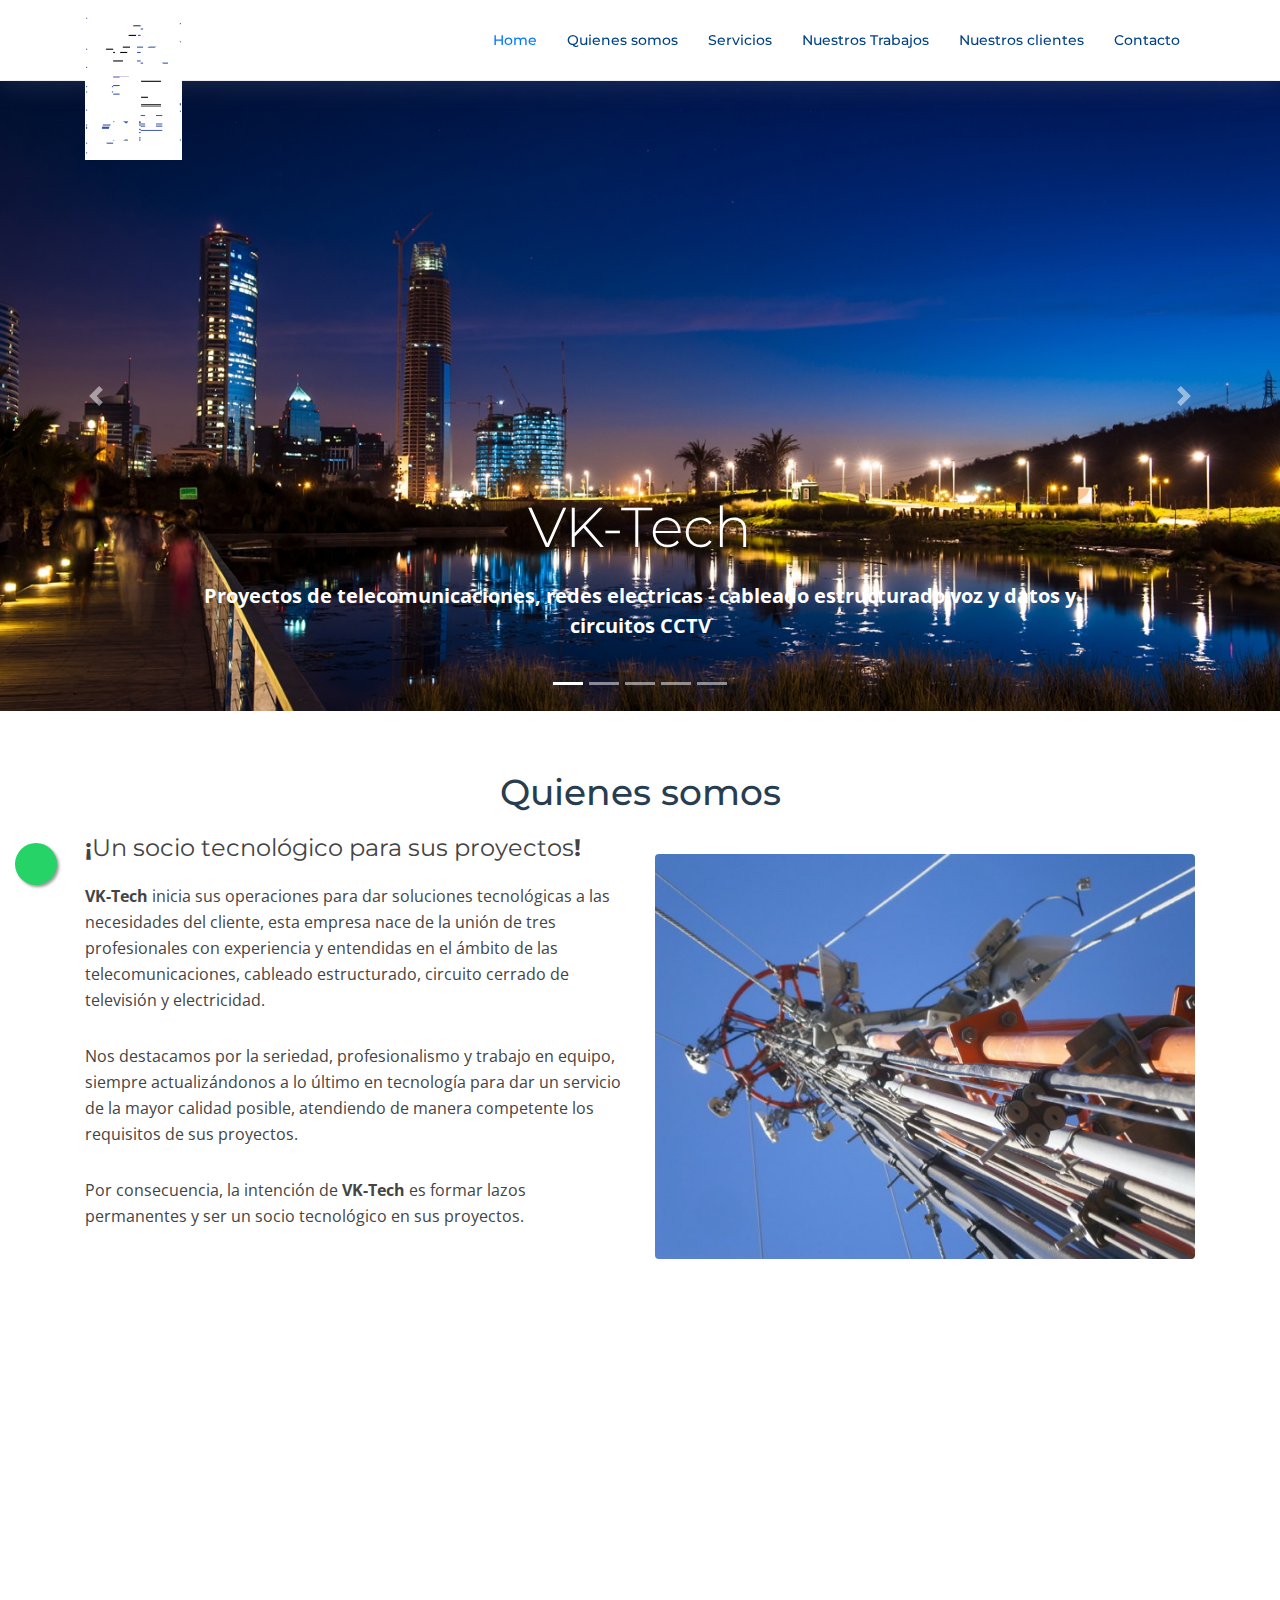
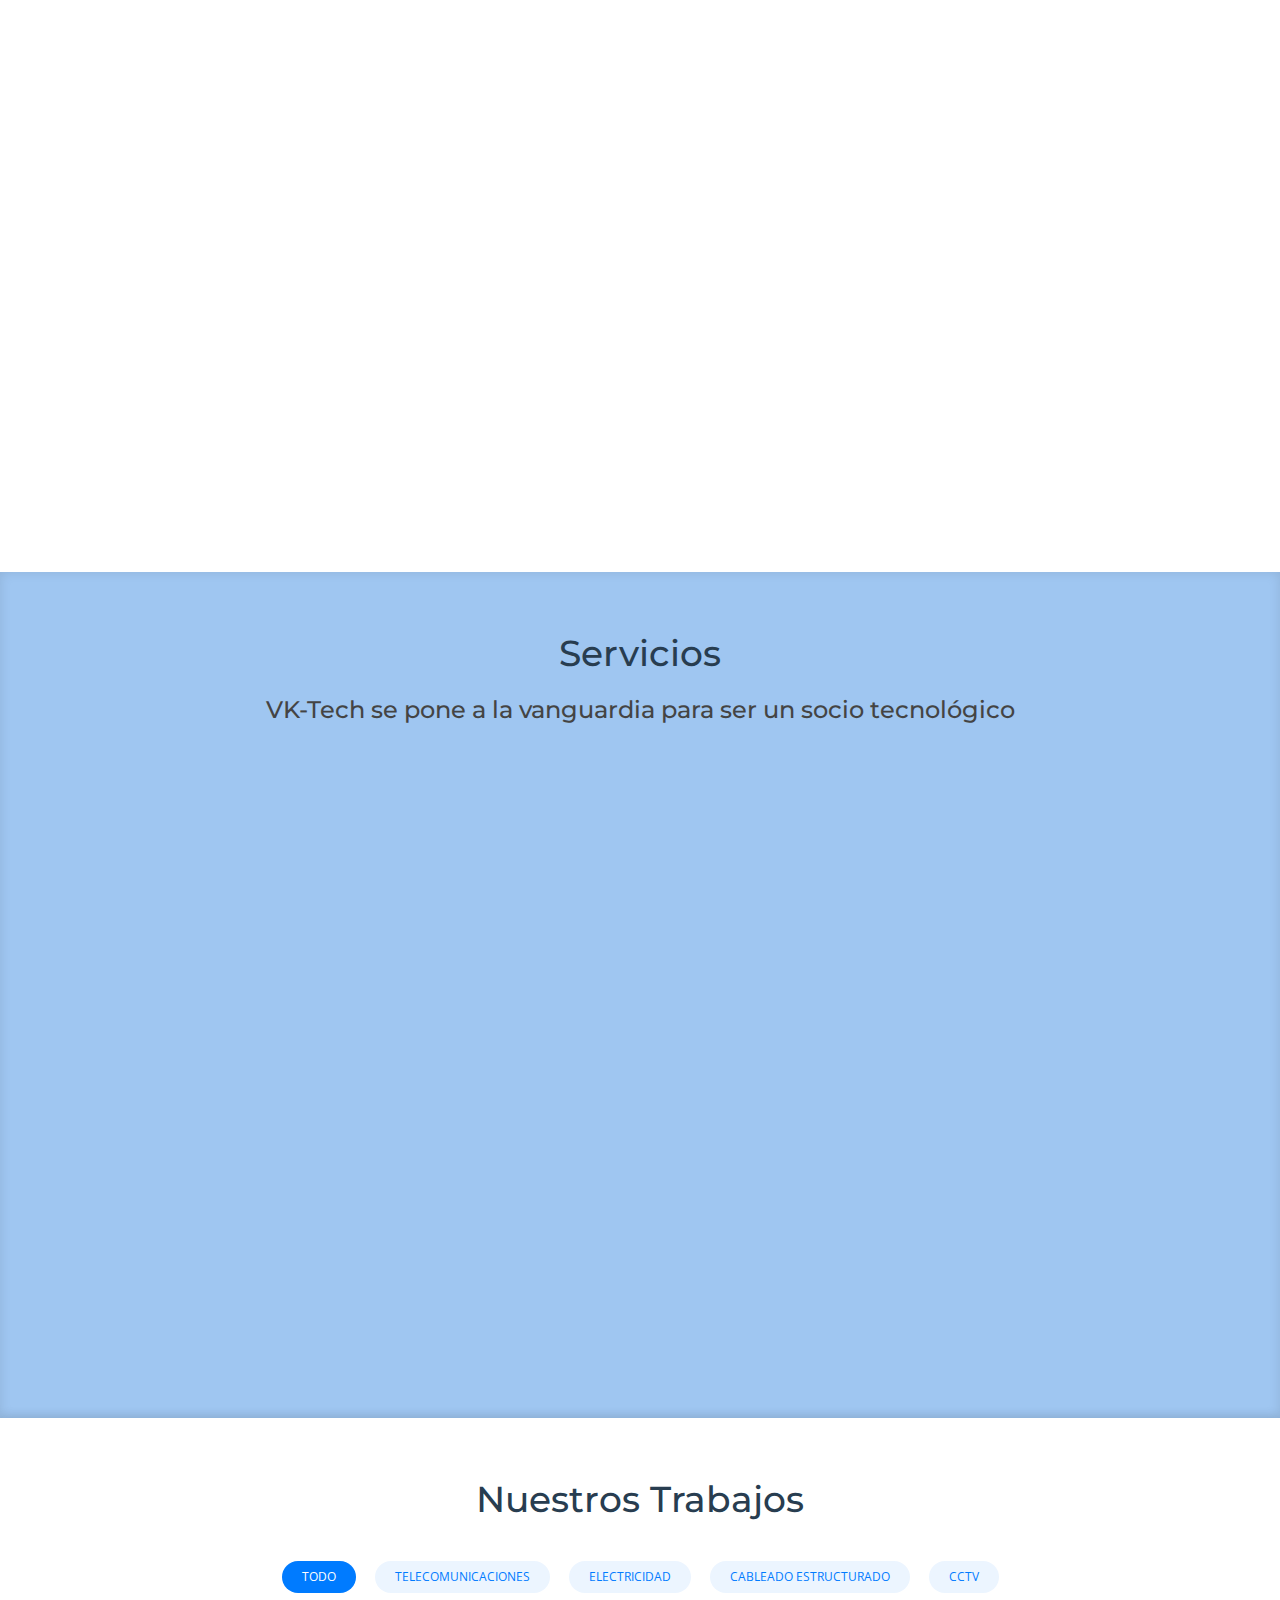
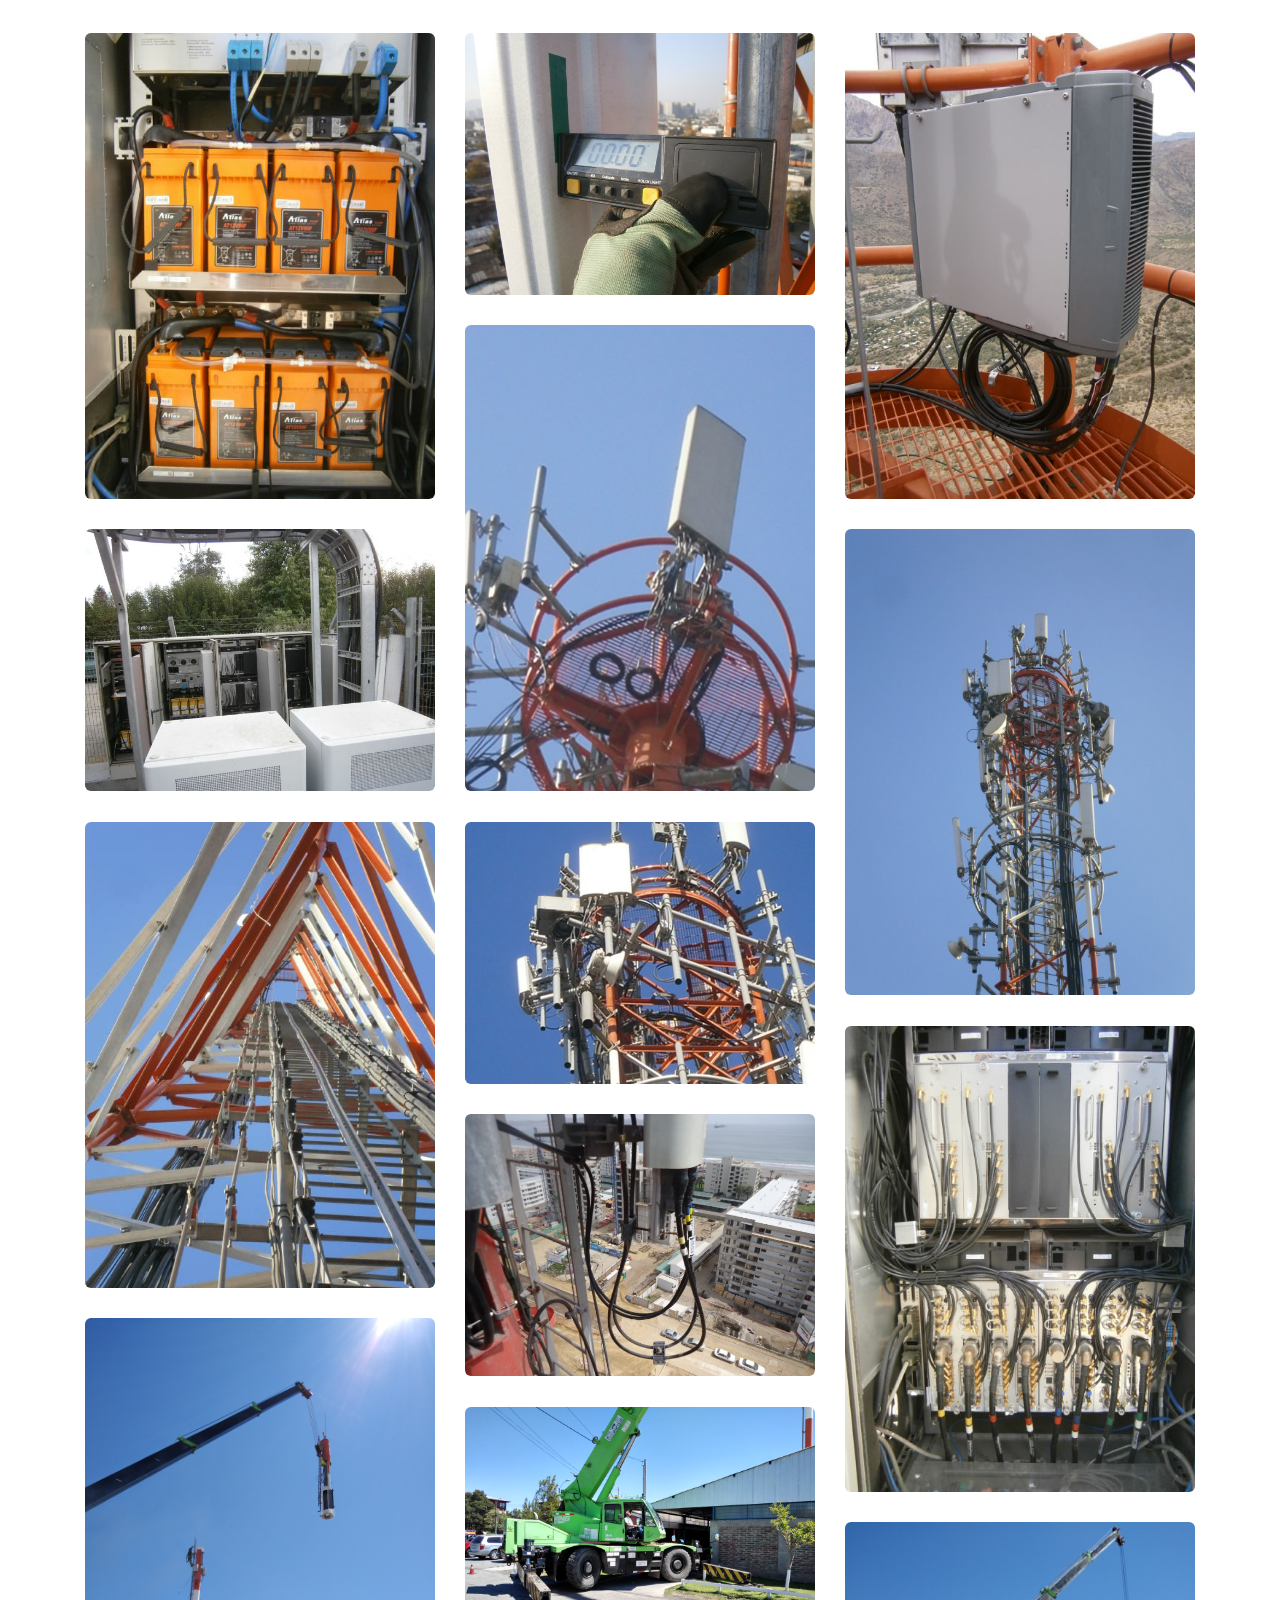
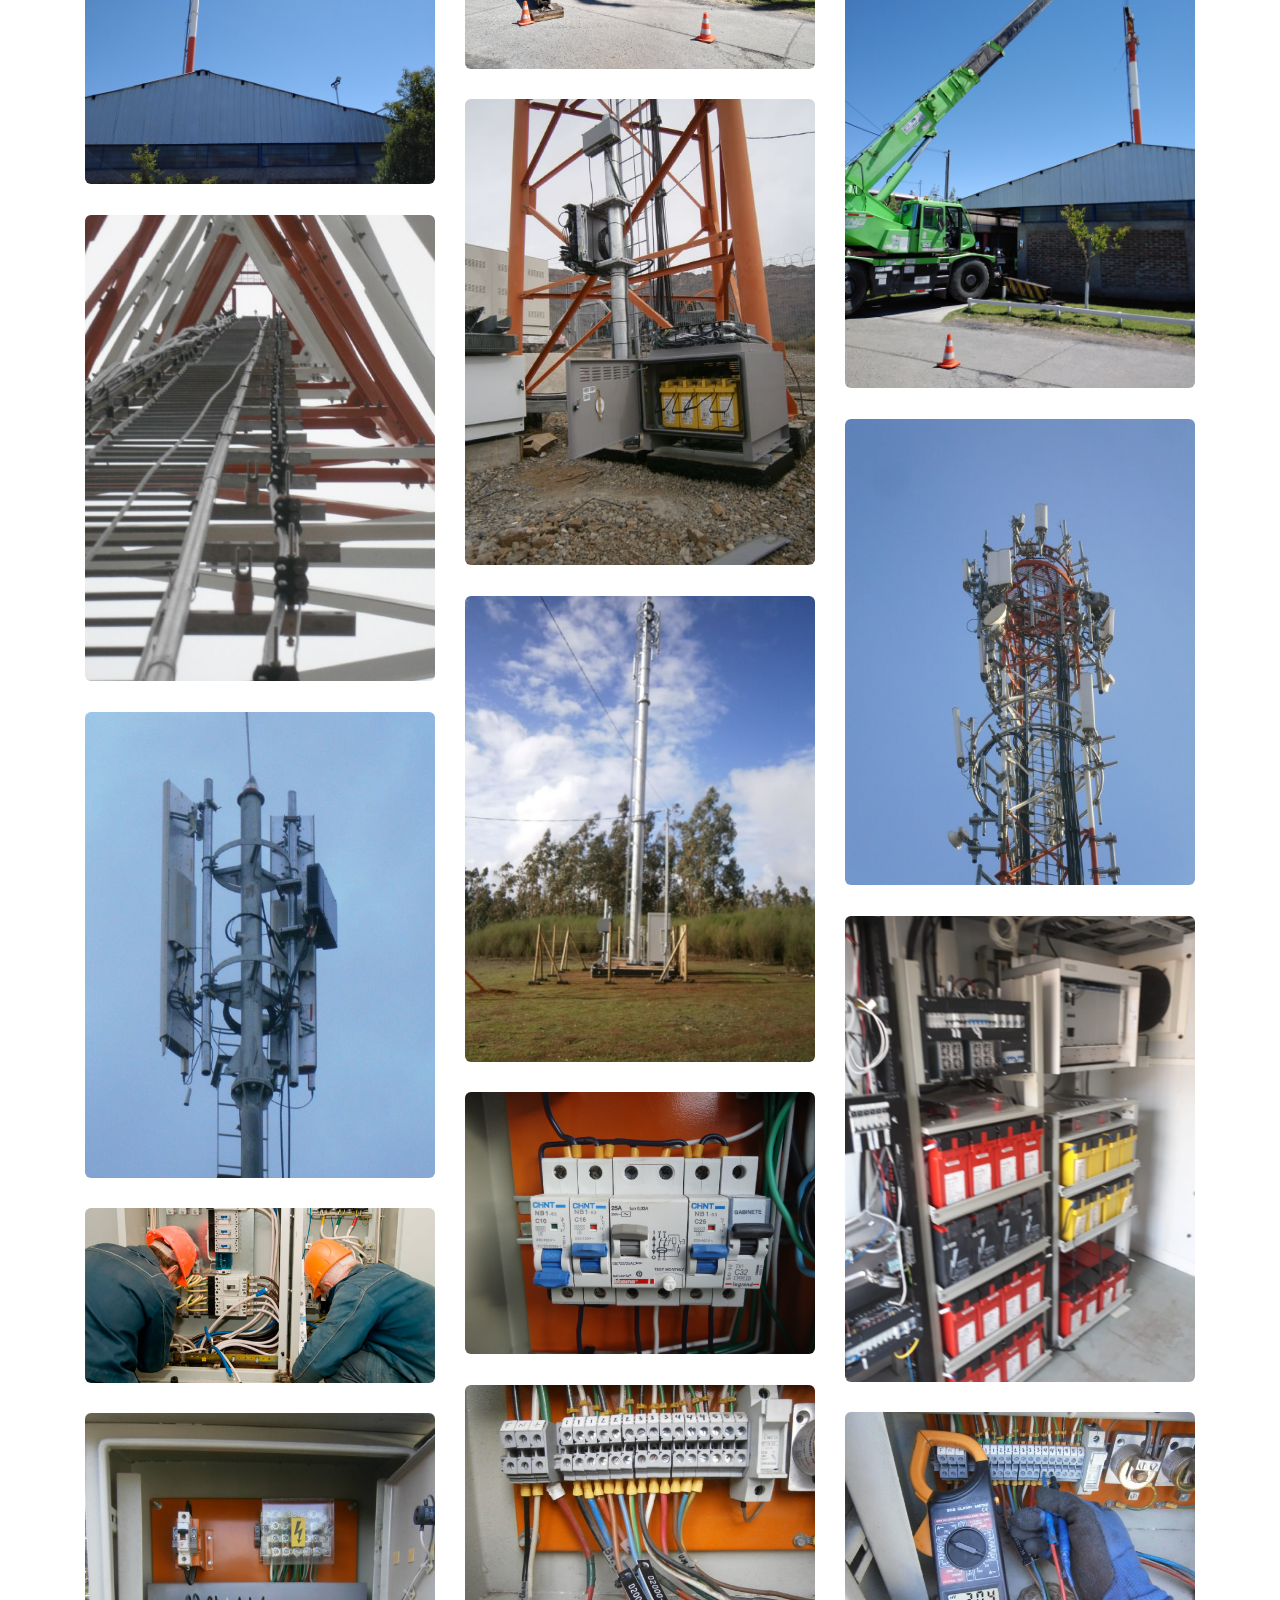
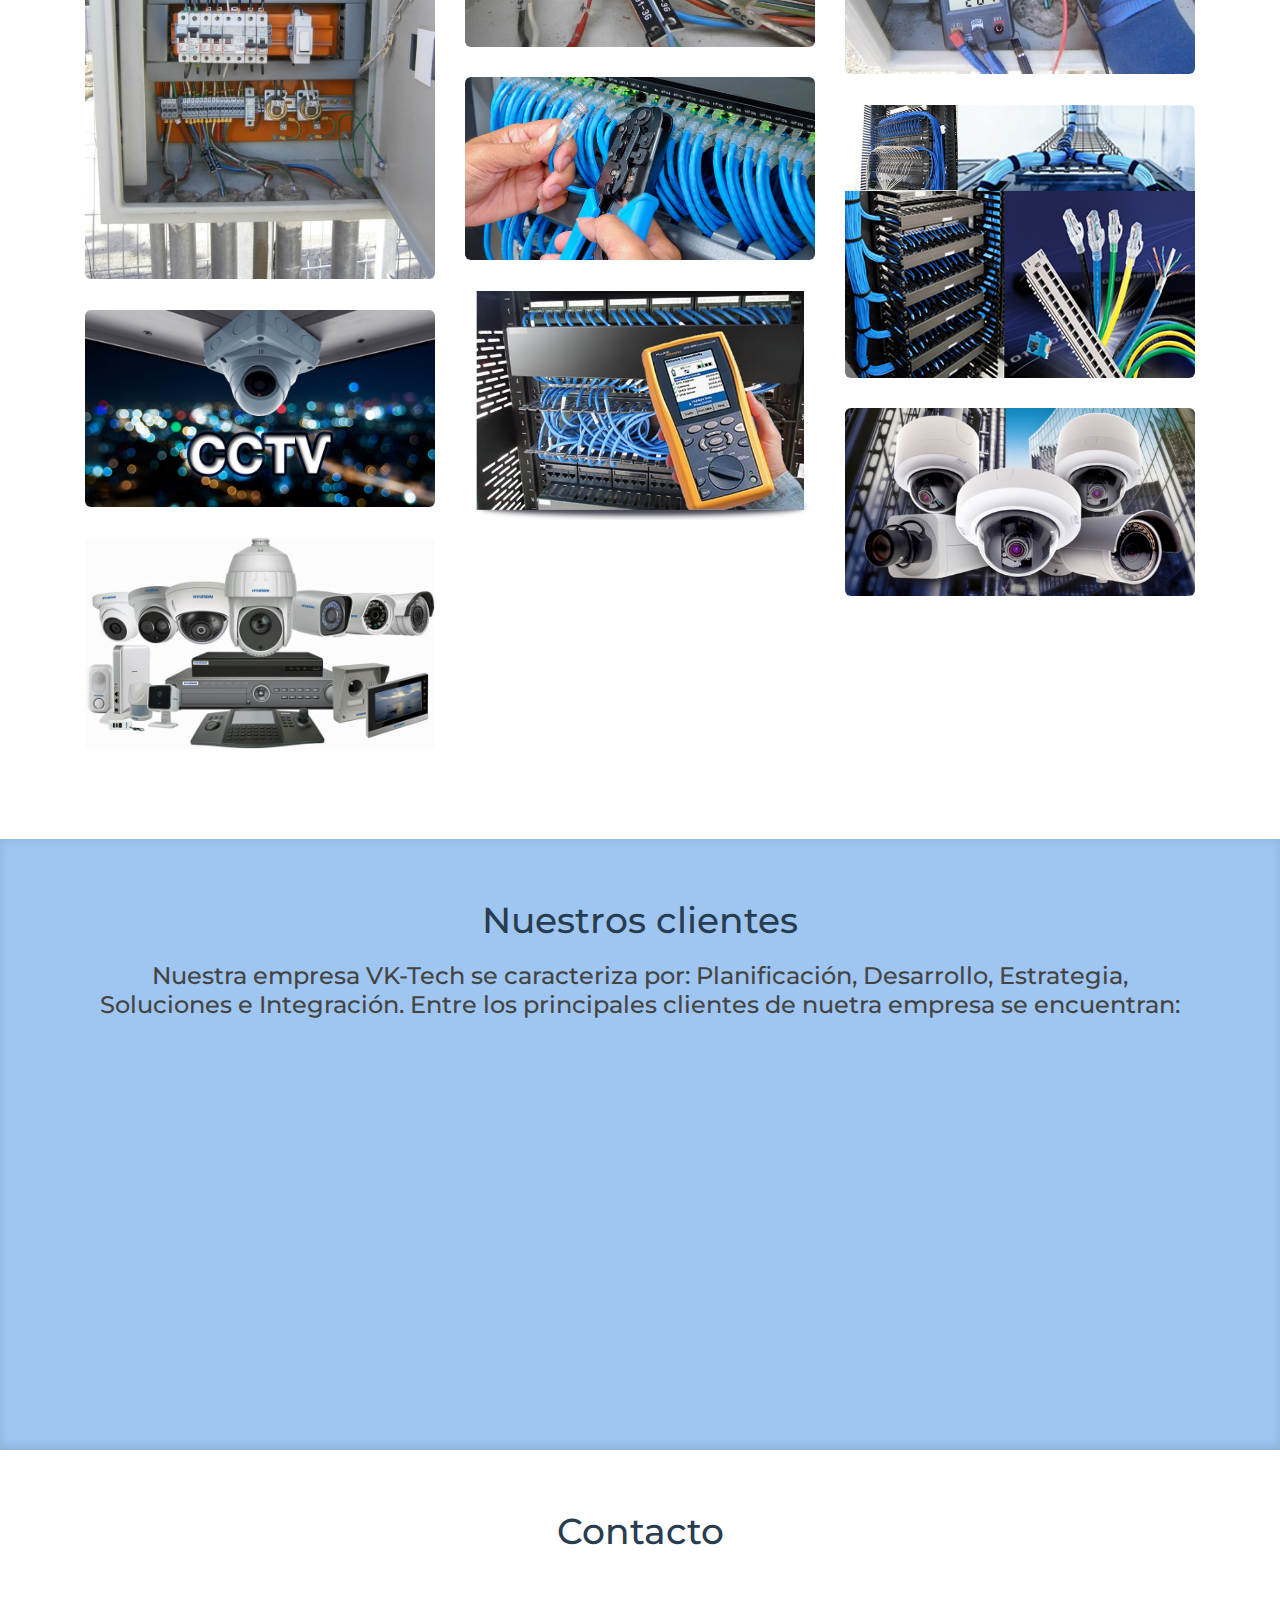
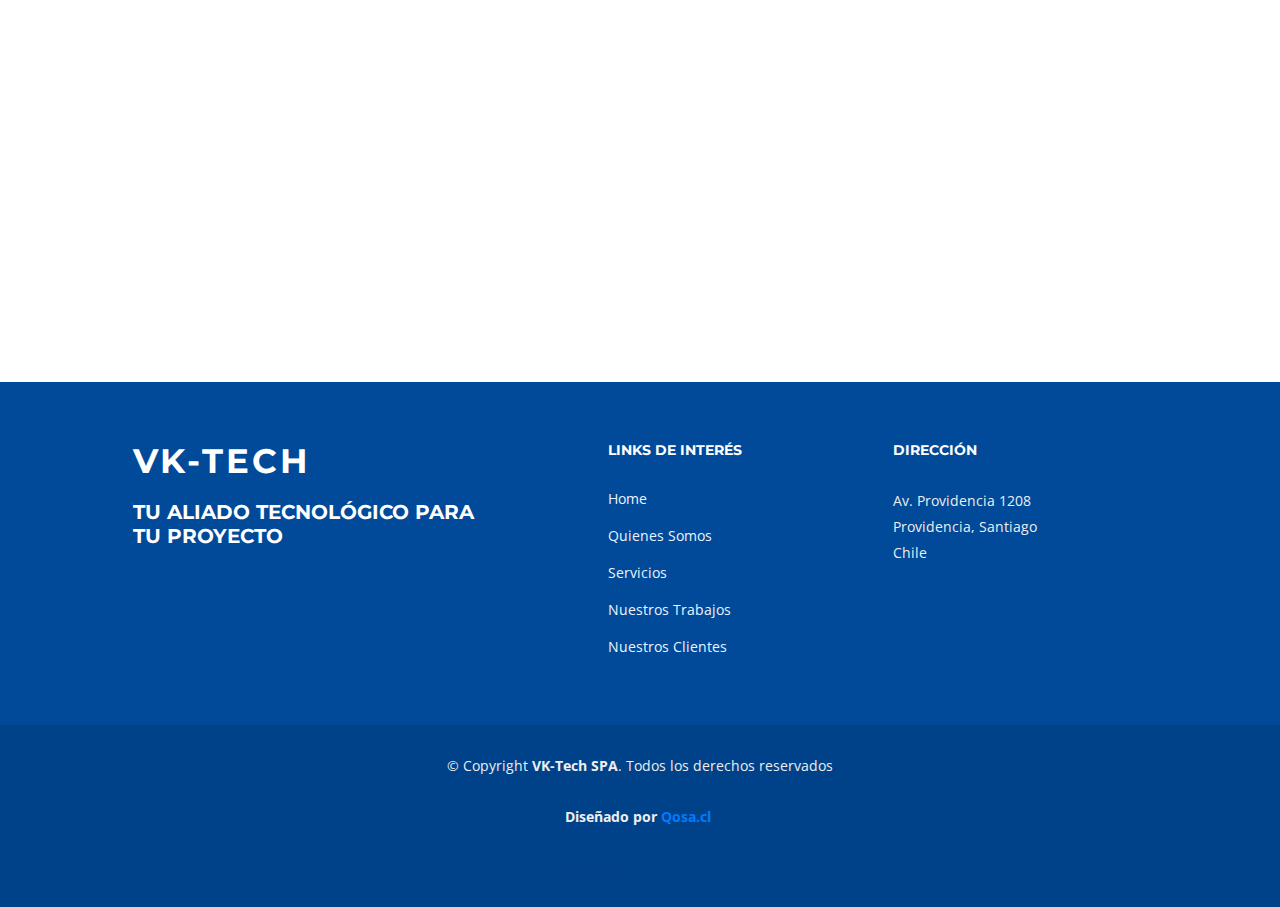
<file: index.html>
<!DOCTYPE html>
<html lang="en">
  <head>
    <meta charset="utf-8" />
    <title>VK-Tech</title>
    <meta content="width=device-width, initial-scale=1.0" name="viewport" />
    <meta content="" name="keywords" />
    <meta content="" name="description" />

    <!-- Favicons -->
    <link href="img/favicon.png" rel="icon" />
    <link href="img/apple-touch-icon.png" rel="apple-touch-icon" />

    <!-- Google Fonts -->
    <link
      href="https://fonts.googleapis.com/css?family=Open+Sans:300,300i,400,400i,700,700i|Montserrat:300,400,500,700"
      rel="stylesheet"
    />

    <!-- Bootstrap CSS File -->
    <link
      rel="stylesheet"
      href="https://stackpath.bootstrapcdn.com/bootstrap/4.3.1/css/bootstrap.min.css"
      integrity="sha384-ggOyR0iXCbMQv3Xipma34MD+dH/1fQ784/j6cY/iJTQUOhcWr7x9JvoRxT2MZw1T"
      crossorigin="anonymous"
    />

    <!-- Libraries CSS Files -->
    <link
      rel="stylesheet"
      href="https://use.fontawesome.com/releases/v5.7.2/css/all.css"
      integrity="sha384-fnmOCqbTlWIlj8LyTjo7mOUStjsKC4pOpQbqyi7RrhN7udi9RwhKkMHpvLbHG9Sr"
      crossorigin="anonymous"
    />
    <link href="lib/animate/animate.min.css" rel="stylesheet" />
    <link href="lib/ionicons/css/ionicons.min.css" rel="stylesheet" />
    <link href="lib/owlcarousel/assets/owl.carousel.min.css" rel="stylesheet" />
    <link href="lib/lightbox/css/lightbox.min.css" rel="stylesheet" />

    <link href="./css/animate.css" rel="stylesheet" />

    <!-- Main Stylesheet File -->
    <link href="css/style.css" rel="stylesheet" />

    <a
      href="https://api.whatsapp.com/send?phone=56964133956&text=Hola%20quisiera%20informacion%20de%20VKtech."
      class="floatwsp"
      target="_blank"
    >
      <i class="fab fa-whatsapp my-float"></i>
    </a>

    <!-- =======================================================
    Theme Name: NewBiz
    Theme URL: https://bootstrapmade.com/newbiz-bootstrap-business-template/
    Author: BootstrapMade.com
    License: https://bootstrapmade.com/license/
  ======================================================= -->
  </head>

  <body>
    <!--==========================
  Header
  ============================-->
    <header id="header" class="fixed-top">
      <div class="container">
        <div class="logo float-left">
          <!-- Uncomment below if you prefer to use an image logo -->
          <!-- <h1 class="text-light"><a href="#header"><span>NewBiz</span></a></h1> -->
          <a href="#intro" class="scrollto"
            ><img src="img/logo.gif" alt="" class="img-fluid"
          /></a>
        </div>

        <nav class="main-nav float-right d-none d-lg-block">
          <ul>
            <li class="active"><a href="#">Home</a></li>
            <li><a href="#about">Quienes somos</a></li>
            <li><a href="#services">Servicios</a></li>
            <li><a href="#portfolio">Nuestros Trabajos</a></li>
            <li><a href="#clients">Nuestros clientes</a></li>

            <li><a href="#contact">Contacto</a></li>
          </ul>
        </nav>
        <!-- .main-nav -->
      </div>
    </header>
    <!-- #header -->

    <section id="intro" class="clearfix">
      <div
        id="carouselExampleIndicators"
        class="carousel slide"
        data-ride="carousel"
      >
        <ol class="carousel-indicators">
          <li
            data-target="#carouselExampleIndicators"
            data-slide-to="0"
            class="active"
          ></li>
          <li data-target="#carouselExampleIndicators" data-slide-to="1"></li>
          <li data-target="#carouselExampleIndicators" data-slide-to="2"></li>
          <li data-target="#carouselExampleIndicators" data-slide-to="3"></li>
          <li data-target="#carouselExampleIndicators" data-slide-to="4"></li>
        </ol>
        <a href="#services" class="scrollto">
          <div class="carousel-inner" role="listbox">
            <!-- Slide One - Set the background image for this slide in the line below -->

            <div
              class="carousel-item active"
              style="background-image: url('./img/santiagodenoche.jpg');"
            >
              <div class="carousel-caption">
                <h2 class="display-4">VK-Tech</h2>
                <p class="lead" style="font-weight: 700;">
                  Proyectos de telecomunicaciones, redes electricas - cableado
                  estructurado voz y datos y circuitos CCTV
                </p>
              </div>
            </div>
            <!-- Slide Two - Set the background image for this slide in the line below -->
            <div
              class="carousel-item"
              style="background-image: url('./img/teleco.jpg');"
              href="#telecomunicaciones"
            >
              <div class="carousel-caption">
                <h2 class="display-4">Telecomunicaciones</h2>
              </div>
            </div>
            <!-- Slide Three - Set the background image for this slide in the line below -->
            <div
              class="carousel-item"
              style="background-image: url('./img/cableado.png');"
            >
              <div class="carousel-caption">
                <h2 class="display-4">Cableado Estructurado</h2>
              </div>
            </div>
            <!-- Slide Four - Set the background image for this slide in the line below -->
            <div
              class="carousel-item"
              style="background-image: url('./img/cctv.jpg');"
            >
              <div class="carousel-caption">
                <h2 class="display-4">CCTV</h2>
              </div>
            </div>

            <!-- Slide Five - Set the background image for this slide in the line below -->
            <div
              class="carousel-item"
              style="background-image: url('./img/electricidad.jpg');"
            >
              <div class="carousel-caption">
                <h2 class="display-4">Electricidad</h2>
              </div>
            </div>
          </div>
        </a>
        <a
          class="carousel-control-prev"
          href="#carouselExampleIndicators"
          role="button"
          data-slide="prev"
        >
          <span class="carousel-control-prev-icon" aria-hidden="true"></span>
          <span class="sr-only">Previous</span>
        </a>
        <a
          class="carousel-control-next"
          href="#carouselExampleIndicators"
          role="button"
          data-slide="next"
        >
          <span class="carousel-control-next-icon" aria-hidden="true"></span>
          <span class="sr-only">Next</span>
        </a>
      </div>
    </section>

    <main id="main">
      <!--==========================
      About Us Section
    ============================-->
      <section id="about">
        <div class="container">
          <header class="section-header">
            <h3>Quienes somos</h3>
          </header>

          <div class="row about-container wow fadeInUp">
            <div class="col-lg-6 content order-lg-1 order-2">
              <h4>
                <strong>¡</strong>Un socio tecnológico para sus proyectos<strong
                  >!</strong
                >
              </h4>
              <p>
                <strong>VK-Tech</strong> inicia sus operaciones para dar
                soluciones tecnológicas a las necesidades del cliente, esta
                empresa nace de la unión de tres profesionales con experiencia y
                entendidas en el ámbito de las telecomunicaciones, cableado
                estructurado, circuito cerrado de televisión y electricidad.
              </p>
              <p>
                Nos destacamos por la seriedad, profesionalismo y trabajo en
                equipo, siempre actualizándonos a lo último en tecnología para
                dar un servicio de la mayor calidad posible, atendiendo de
                manera competente los requisitos de sus proyectos.
              </p>
              <p>
                Por consecuencia, la intención de <strong>VK-Tech</strong> es
                formar lazos permanentes y ser un socio tecnológico en sus
                proyectos.
              </p>
            </div>

            <div class="col-lg-6 background order-lg-2 order-1">
              <img src="img/antena.JPG" class="img-fluid rounded" alt="" />
            </div>
          </div>

          <div class="row about-extra">
            <div class="col-lg-6 wow fadeInUp">
              <img src="img/trabajo.jpg" class="img-fluid rounded" alt="" />
            </div>
            <div class="col-lg-6 wow fadeInUp pt-5 pt-lg-0">
              <h4>Misión</h4>
              <p>
                Nuestra misión se basa en el servicio de calidad, compromiso,
                eficiencia, confianza y seguridad con nuestros clientes.
              </p>
              <p>
                Además de ser un amigo del medio ambiente.
              </p>
            </div>
          </div>
          <div class="row about-extra">
            <div class="col-lg-6 wow fadeInUp order-1 order-lg-2">
              <img src="img/arms.jpg" class="img-fluid rounded" alt="" />
            </div>

            <div class="col-lg-6 wow fadeInUp pt-4 pt-lg-0 order-2 order-lg-1">
              <h4>Visión</h4>
              <p>
                Nuestra visión es ser líderes en la ejecución de servicios,
                desarrollando trabajos de alta calidad y a la vez minimizando
                los riesgos.
              </p>
              <p>
                De esta forma, podemos mantener una eficiencia operacional y ser
                un socio tecnológico permanente.
              </p>
            </div>
          </div>
        </div>
      </section>
      <!-- #about -->

      <!--==========================
      Services Section
    ============================-->
      <section id="services" class="section-bg">
        <div class="container">
          <header class="section-header">
            <h3>Servicios</h3>
            <h4 style="text-align: center; font-weight: 500;">
              VK-Tech se pone a la vanguardia para ser un socio tecnológico
            </h4>
          </header>

          <div class="row">
            <div
              class="col-md-6 col-lg-5 offset-lg-1 wow bounceInUp"
              data-wow-duration="1.4s"
            >
              <div class="box">
                <div class="icon">
                  <i class="fas fa-broadcast-tower" style="color: #004a99;"></i>
                </div>
                <h4 class="title">
                  <a href="#telecomunicacionesModal">Telecomunicaciones</a>
                </h4>
                <p class="description">
                  Estando a la vangurdia en la industria de las
                  telecomunicaciones, se ofrece el servicio de instalación,
                  desarme y mantencion de antenas celulares. Utilizando los
                  últimos estándares de la industria internacional, mejorando la
                  calidad de servicio de su empresa favoreciendo a sus clientes.
                </p>
              </div>
            </div>
            <div
              class="col-md-6 col-lg-5 wow bounceInUp"
              data-wow-duration="1.4s"
            >
              <div class="box">
                <div class="icon">
                  <i class="fas fa-network-wired" style="color: #004a99;"></i>
                </div>
                <h4 class="title"><a href="">Cableado Estructurado</a></h4>
                <p class="description">
                  Más que un concepto tecnológico, esta definición, pretende ser
                  la clave en la solución universal al área de Infraestructura
                  de Redes, permitiendo la transferencia de Voz y Datos de forma
                  dinámica frente a los cambios en el hardware de comunicaciones
                  y Anchos de Banda, que nos permita crecer y cumplir con sus
                  espectativas de desarrollo.
                </p>
              </div>
            </div>

            <div
              class="col-md-6 col-lg-5 offset-lg-1 wow bounceInUp"
              data-wow-delay="0.1s"
              data-wow-duration="1.4s"
            >
              <div class="box">
                <div class="icon">
                  <i class="fas fa-video" style="color: #004a99;"></i>
                </div>
                <h4 class="title"><a href="">CCTV</a></h4>
                <p class="description">
                  Buscamos maximizar la seguridad y el bienestar de nuestros
                  clientes, es por eso que entregamos una solución integral
                </p>
              </div>
            </div>
            <div
              class="col-md-6 col-lg-5 wow bounceInUp"
              data-wow-delay="0.1s"
              data-wow-duration="1.4s"
            >
              <div class="box">
                <div class="icon">
                  <i class="fas fa-lightbulb" style="color: #004a99;"></i>
                </div>
                <h4 class="title"><a href="">Electricidad</a></h4>
                <p class="description">
                  El departamento de Ingeniería Eléctrica se encuentra
                  capacitado en las siguientes áreas: Desarrollo de Proyectos
                  Eléctricos de Control, Instrumentación y Fuerza, Desarrollo de
                  proyectos de iluminación, ejecución y montaje de proyectos
                  eléctricos, Planos eléctricos y de control, e inspección de
                  proyectos
                </p>
              </div>
            </div>
          </div>
        </div>
      </section>
      <!-- #services -->


      <!--==========================
      Portfolio Section
    ============================-->
      <section id="portfolio" class="clearfix">
        <div class="container">
          <header class="section-header">
            <h3 class="section-title">Nuestros Trabajos</h3>
          </header>

          <div class="row">
            <div class="col-lg-12">
              <ul id="portfolio-flters">
                <li data-filter="*" class="filter-active">Todo</li>
                <li data-filter=".filter-telecom">Telecomunicaciones</li>
                <li data-filter=".filter-electricidad">Electricidad</li>
                <li data-filter=".filter-cestructurado">
                  Cableado Estructurado
                </li>
                <li data-filter=".filter-cctv">CCTV</li>
              </ul>
            </div>
          </div>

          <div class="row portfolio-container">
            <!---telecomunicaciones-->
            <div class="col-lg-4 col-md-6 portfolio-item filter-telecom">
              <div class="portfolio-wrap">
                <img src="img/telecom1.JPG" class="img-fluid" alt="" />
                <div class="portfolio-info">
                  <p>Telecomunicaciones</p>
                  <div>
                    <a
                      href="img/telecom1.JPG"
                      data-lightbox="portfolio"
                      data-title="Telecomunicaciones"
                      class="link-preview"
                      title="Preview"
                      ><i class="ion ion-eye"></i
                    ></a>
                  </div>
                </div>
              </div>
            </div>

            <div class="col-lg-4 col-md-6 portfolio-item filter-telecom">
              <div class="portfolio-wrap">
                <img src="img/telecom2.JPG" class="img-fluid" alt="" />
                <div class="portfolio-info">
                  <p>Telecomunicaciones</p>
                  <div>
                    <a
                      href="img/telecom2.JPG"
                      data-lightbox="portfolio"
                      data-title="Telecomunicaciones"
                      class="link-preview"
                      title="Preview"
                      ><i class="ion ion-eye"></i
                    ></a>
                  </div>
                </div>
              </div>
            </div>

            <div class="col-lg-4 col-md-6 portfolio-item filter-telecom">
              <div class="portfolio-wrap">
                <img src="img/telecom3.JPG" class="img-fluid" alt="" />
                <div class="portfolio-info">
                  <p>Telecomunicaciones</p>
                  <div>
                    <a
                      href="img/telecom3.JPG"
                      data-lightbox="portfolio"
                      data-title="Telecomunicaciones"
                      class="link-preview"
                      title="Preview"
                      ><i class="ion ion-eye"></i
                    ></a>
                  </div>
                </div>
              </div>
            </div>

            <div class="col-lg-4 col-md-6 portfolio-item filter-telecom">
              <div class="portfolio-wrap">
                <img src="img/telecom4.JPG" class="img-fluid" alt="" />
                <div class="portfolio-info">
                  <p>Telecomunicaciones</p>
                  <div>
                    <a
                      href="img/telecom4.JPG"
                      data-lightbox="portfolio"
                      data-title="Telecomunicaciones"
                      class="link-preview"
                      title="Preview"
                      ><i class="ion ion-eye"></i
                    ></a>
                  </div>
                </div>
              </div>
            </div>

            <div class="col-lg-4 col-md-6 portfolio-item filter-telecom">
              <div class="portfolio-wrap">
                <img src="img/telecom5.JPG" class="img-fluid" alt="" />
                <div class="portfolio-info">
                  <p>Telecomunicaciones</p>
                  <div>
                    <a
                      href="img/telecom5.JPG"
                      data-lightbox="portfolio"
                      data-title="Telecomunicaciones"
                      class="link-preview"
                      title="Preview"
                      ><i class="ion ion-eye"></i
                    ></a>
                  </div>
                </div>
              </div>
            </div>

            <div class="col-lg-4 col-md-6 portfolio-item filter-telecom">
              <div class="portfolio-wrap">
                <img src="img/telecom6.JPG" class="img-fluid" alt="" />
                <div class="portfolio-info">
                  <p>Telecomunicaciones</p>
                  <div>
                    <a
                      href="img/telecom6.JPG"
                      data-lightbox="portfolio"
                      data-title="Telecomunicaciones"
                      class="link-preview"
                      title="Preview"
                      ><i class="ion ion-eye"></i
                    ></a>
                  </div>
                </div>
              </div>
            </div>

            <div class="col-lg-4 col-md-6 portfolio-item filter-telecom">
              <div class="portfolio-wrap">
                <img src="img/telecom7.JPG" class="img-fluid" alt="" />
                <div class="portfolio-info">
                  <p>Telecomunicaciones</p>
                  <div>
                    <a
                      href="img/telecom7.JPG"
                      data-lightbox="portfolio"
                      data-title="Telecomunicaciones"
                      class="link-preview"
                      title="Preview"
                      ><i class="ion ion-eye"></i
                    ></a>
                  </div>
                </div>
              </div>
            </div>

            <div class="col-lg-4 col-md-6 portfolio-item filter-telecom">
              <div class="portfolio-wrap">
                <img src="img/telecom8.JPG" class="img-fluid" alt="" />
                <div class="portfolio-info">
                  <p>Telecomunicaciones</p>
                  <div>
                    <a
                      href="img/telecom8.JPG"
                      data-lightbox="portfolio"
                      data-title="Telecomunicaciones"
                      class="link-preview"
                      title="Preview"
                      ><i class="ion ion-eye"></i
                    ></a>
                  </div>
                </div>
              </div>
            </div>

            <div class="col-lg-4 col-md-6 portfolio-item filter-telecom">
              <div class="portfolio-wrap">
                <img src="img/telecom9.JPG" class="img-fluid" alt="" />
                <div class="portfolio-info">
                  <p>Telecomunicaciones</p>
                  <div>
                    <a
                      href="img/telecom9.JPG"
                      data-lightbox="portfolio"
                      data-title="Telecomunicaciones"
                      class="link-preview"
                      title="Preview"
                      ><i class="ion ion-eye"></i
                    ></a>
                  </div>
                </div>
              </div>
            </div>

            <div class="col-lg-4 col-md-6 portfolio-item filter-telecom">
              <div class="portfolio-wrap">
                <img src="img/telecom10.JPG" class="img-fluid" alt="" />
                <div class="portfolio-info">
                  <p>Telecomunicaciones</p>
                  <div>
                    <a
                      href="img/telecom10.JPG"
                      data-lightbox="portfolio"
                      data-title="Telecomunicaciones"
                      class="link-preview"
                      title="Preview"
                      ><i class="ion ion-eye"></i
                    ></a>
                  </div>
                </div>
              </div>
            </div>

            <div class="col-lg-4 col-md-6 portfolio-item filter-telecom">
              <div class="portfolio-wrap">
                <img src="img/telecom11.JPG" class="img-fluid" alt="" />
                <div class="portfolio-info">
                  <p>Telecomunicaciones</p>
                  <div>
                    <a
                      href="img/telecom11.JPG"
                      data-lightbox="portfolio"
                      data-title="Telecomunicaciones"
                      class="link-preview"
                      title="Preview"
                      ><i class="ion ion-eye"></i
                    ></a>
                  </div>
                </div>
              </div>
            </div>

            <div class="col-lg-4 col-md-6 portfolio-item filter-telecom">
              <div class="portfolio-wrap">
                <img src="img/telecom12.JPG" class="img-fluid" alt="" />
                <div class="portfolio-info">
                  <p>Telecomunicaciones</p>
                  <div>
                    <a
                      href="img/telecom12.JPG"
                      data-lightbox="portfolio"
                      data-title="Telecomunicaciones"
                      class="link-preview"
                      title="Preview"
                      ><i class="ion ion-eye"></i
                    ></a>
                  </div>
                </div>
              </div>
            </div>

            <div class="col-lg-4 col-md-6 portfolio-item filter-telecom">
              <div class="portfolio-wrap">
                <img src="img/telecom13.JPG" class="img-fluid" alt="" />
                <div class="portfolio-info">
                  <p>Telecomunicaciones</p>
                  <div>
                    <a
                      href="img/telecom13.JPG"
                      data-lightbox="portfolio"
                      data-title="Telecomunicaciones"
                      class="link-preview"
                      title="Preview"
                      ><i class="ion ion-eye"></i
                    ></a>
                  </div>
                </div>
              </div>
            </div>

            <div class="col-lg-4 col-md-6 portfolio-item filter-telecom">
              <div class="portfolio-wrap">
                <img src="img/telecom14.JPG" class="img-fluid" alt="" />
                <div class="portfolio-info">
                  <p>Telecomunicaciones</p>
                  <div>
                    <a
                      href="img/telecom14.JPG"
                      data-lightbox="portfolio"
                      data-title="Telecomunicaciones"
                      class="link-preview"
                      title="Preview"
                      ><i class="ion ion-eye"></i
                    ></a>
                  </div>
                </div>
              </div>
            </div>

            <div class="col-lg-4 col-md-6 portfolio-item filter-telecom">
              <div class="portfolio-wrap">
                <img src="img/telecom15.JPG" class="img-fluid" alt="" />
                <div class="portfolio-info">
                  <p>Telecomunicaciones</p>
                  <div>
                    <a
                      href="img/telecom15.JPG"
                      data-lightbox="portfolio"
                      data-title="Telecomunicaciones"
                      class="link-preview"
                      title="Preview"
                      ><i class="ion ion-eye"></i
                    ></a>
                  </div>
                </div>
              </div>
            </div>

            <div class="col-lg-4 col-md-6 portfolio-item filter-telecom">
              <div class="portfolio-wrap">
                <img src="img/telecom16.JPG" class="img-fluid" alt="" />
                <div class="portfolio-info">
                  <p>Telecomunicaciones</p>
                  <div>
                    <a
                      href="img/telecom16.JPG"
                      data-lightbox="portfolio"
                      data-title="Telecomunicaciones"
                      class="link-preview"
                      title="Preview"
                      ><i class="ion ion-eye"></i
                    ></a>
                  </div>
                </div>
              </div>
            </div>

            <div class="col-lg-4 col-md-6 portfolio-item filter-telecom">
              <div class="portfolio-wrap">
                <img src="img/telecom17.JPG" class="img-fluid" alt="" />
                <div class="portfolio-info">
                  <p>Telecomunicaciones</p>
                  <div>
                    <a
                      href="img/telecom17.JPG"
                      data-lightbox="portfolio"
                      data-title="Telecomunicaciones"
                      class="link-preview"
                      title="Preview"
                      ><i class="ion ion-eye"></i
                    ></a>
                  </div>
                </div>
              </div>
            </div>

            <div class="col-lg-4 col-md-6 portfolio-item filter-telecom">
              <div class="portfolio-wrap">
                <img src="img/telecom18.JPG" class="img-fluid" alt="" />
                <div class="portfolio-info">
                  <p>Telecomunicaciones</p>
                  <div>
                    <a
                      href="img/telecom18.JPG"
                      data-lightbox="portfolio"
                      data-title="Telecomunicaciones"
                      class="link-preview"
                      title="Preview"
                      ><i class="ion ion-eye"></i
                    ></a>
                  </div>
                </div>
              </div>
            </div>

            <div class="col-lg-4 col-md-6 portfolio-item filter-telecom">
              <div class="portfolio-wrap">
                <img src="img/telecom19.JPG" class="img-fluid" alt="" />
                <div class="portfolio-info">
                  <p>Telecomunicaciones</p>
                  <div>
                    <a
                      href="img/telecom19.JPG"
                      data-lightbox="portfolio"
                      data-title="Telecomunicaciones"
                      class="link-preview"
                      title="Preview"
                      ><i class="ion ion-eye"></i
                    ></a>
                  </div>
                </div>
              </div>
            </div>

            <!---telecomunicaciones-->
            <!---electricidad-->

            <div class="col-lg-4 col-md-6 portfolio-item filter-electricidad">
              <div class="portfolio-wrap">
                <img src="img/electricidad1.JPG" class="img-fluid" alt="" />
                <div class="portfolio-info">
                  <p>Electricidad</p>
                  <div>
                    <a
                      href="img/electricidad1.JPG"
                      data-lightbox="portfolio"
                      data-title="Electricidad"
                      class="link-preview"
                      title="Preview"
                      ><i class="ion ion-eye"></i
                    ></a>
                  </div>
                </div>
              </div>
            </div>

            <div class="col-lg-4 col-md-6 portfolio-item filter-electricidad">
              <div class="portfolio-wrap">
                <img src="img/electricidad2.JPG" class="img-fluid" alt="" />
                <div class="portfolio-info">
                  <p>Electricidad</p>
                  <div>
                    <a
                      href="img/electricidad2.JPG"
                      data-lightbox="portfolio"
                      data-title="Electricidad"
                      class="link-preview"
                      title="Preview"
                      ><i class="ion ion-eye"></i
                    ></a>
                  </div>
                </div>
              </div>
            </div>

            <div class="col-lg-4 col-md-6 portfolio-item filter-electricidad">
              <div class="portfolio-wrap">
                <img src="img/electricidad3.JPG" class="img-fluid" alt="" />
                <div class="portfolio-info">
                  <p>Electricidad</p>
                  <div>
                    <a
                      href="img/electricidad3.JPG"
                      data-lightbox="portfolio"
                      data-title="Electricidad"
                      class="link-preview"
                      title="Preview"
                      ><i class="ion ion-eye"></i
                    ></a>
                  </div>
                </div>
              </div>
            </div>

            <div class="col-lg-4 col-md-6 portfolio-item filter-electricidad">
              <div class="portfolio-wrap">
                <img src="img/electricidad4.JPG" class="img-fluid" alt="" />
                <div class="portfolio-info">
                  <p>Electricidad</p>
                  <div>
                    <a
                      href="img/electricidad4.JPG"
                      data-lightbox="portfolio"
                      data-title="Electricidad"
                      class="link-preview"
                      title="Preview"
                      ><i class="ion ion-eye"></i
                    ></a>
                  </div>
                </div>
              </div>
            </div>

            <div class="col-lg-4 col-md-6 portfolio-item filter-electricidad">
              <div class="portfolio-wrap">
                <img src="img/electricidad5.JPG" class="img-fluid" alt="" />
                <div class="portfolio-info">
                  <p>Electricidad</p>
                  <div>
                    <a
                      href="img/electricidad5.JPG"
                      data-lightbox="portfolio"
                      data-title="Electricidad"
                      class="link-preview"
                      title="Preview"
                      ><i class="ion ion-eye"></i
                    ></a>
                  </div>
                </div>
              </div>
            </div>

            <!---cableado-->

            <div class="col-lg-4 col-md-6 portfolio-item filter-cestructurado">
              <div class="portfolio-wrap">
                <img src="img/cestructurado1.png" class="img-fluid" alt="" />
                <div class="portfolio-info">
                  <p>Cableado estructurado</p>
                  <div>
                    <a
                      href="img/cestructurado1.png"
                      data-lightbox="portfolio"
                      data-title="Cableado estructurado"
                      class="link-preview"
                      title="Preview"
                      ><i class="ion ion-eye"></i
                    ></a>
                  </div>
                </div>
              </div>
            </div>

            <div class="col-lg-4 col-md-6 portfolio-item filter-cestructurado">
              <div class="portfolio-wrap">
                <img src="img/cestructurado2.jpg" class="img-fluid" alt="" />
                <div class="portfolio-info">
                  <p>Cableado estructurado</p>
                  <div>
                    <a
                      href="img/cestructurado2.jpg"
                      data-lightbox="portfolio"
                      data-title="Cableado estructurado"
                      class="link-preview"
                      title="Preview"
                      ><i class="ion ion-eye"></i
                    ></a>
                  </div>
                </div>
              </div>
            </div>

            <div class="col-lg-4 col-md-6 portfolio-item filter-cestructurado">
              <div class="portfolio-wrap">
                <img src="img/cestructurado3.jpg" class="img-fluid" alt="" />
                <div class="portfolio-info">
                  <p>Cableado estructurado</p>
                  <div>
                    <a
                      href="img/cestructurado3.jpg"
                      data-lightbox="portfolio"
                      data-title="Cableado estructurado"
                      class="link-preview"
                      title="Preview"
                      ><i class="ion ion-eye"></i
                    ></a>
                  </div>
                </div>
              </div>
            </div>

            <!---cctv-->

            <div class="col-lg-4 col-md-6 portfolio-item filter-cctv">
              <div class="portfolio-wrap">
                <img src="img/cctv1.jpg" class="img-fluid" alt="" />
                <div class="portfolio-info">
                  <p>CCTV</p>
                  <div>
                    <a
                      href="img/cctv1.jpg"
                      data-lightbox="portfolio"
                      data-title="CCTV"
                      class="link-preview"
                      title="Preview"
                      ><i class="ion ion-eye"></i
                    ></a>
                  </div>
                </div>
              </div>
            </div>

            <div class="col-lg-4 col-md-6 portfolio-item filter-cctv">
              <div class="portfolio-wrap">
                <img src="img/cctv2.jpg" class="img-fluid" alt="" />
                <div class="portfolio-info">
                  <p>CCTV</p>
                  <div>
                    <a
                      href="img/cctv2.jpg"
                      data-lightbox="portfolio"
                      data-title="CCTV"
                      class="link-preview"
                      title="Preview"
                      ><i class="ion ion-eye"></i
                    ></a>
                  </div>
                </div>
              </div>
            </div>

            <div class="col-lg-4 col-md-6 portfolio-item filter-cctv">
              <div class="portfolio-wrap">
                <img src="img/cctv3.png" class="img-fluid" alt="" />
                <div class="portfolio-info">
                  <p>CCTV</p>
                  <div>
                    <a
                      href="img/cctv3.png"
                      data-lightbox="portfolio"
                      data-title="CCTV"
                      class="link-preview"
                      title="Preview"
                      ><i class="ion ion-eye"></i
                    ></a>
                  </div>
                </div>
              </div>
            </div>
          </div>
        </div>
      </section>
      <!-- #portfolio -->

      <!--==========================
      Clients Section
    ============================-->
      <section id="clients" class="section-bg">
        <div class="container">
          <div class="section-header">
            <h3>Nuestros clientes</h3>
            <h4 style="text-align: center; font-weight: 500;">
              Nuestra empresa VK-Tech se caracteriza por: Planificación,
              Desarrollo, Estrategia, Soluciones e Integración. Entre los
              principales clientes de nuetra empresa se encuentran:
            </h4>
          </div>

          <div class="row no-gutters clients-wrap clearfix wow fadeInUp">
            <div class="col-lg-3 col-md-4 col-xs-6">
              <div class="client-logo">
                <img src="img/clients/client-1.png" class="img-fluid" alt="" />
              </div>
            </div>

            <div class="col-lg-3 col-md-4 col-xs-6">
              <div class="client-logo">
                <img src="img/clients/client-2.png" class="img-fluid" alt="" />
              </div>
            </div>

            <div class="col-lg-3 col-md-4 col-xs-6">
              <div class="client-logo">
                <img src="img/clients/client-3.png" class="img-fluid" alt="" />
              </div>
            </div>

            <div class="col-lg-3 col-md-4 col-xs-6">
              <div class="client-logo">
                <img src="img/clients/client-4.png" class="img-fluid" alt="" />
              </div>
            </div>

            <div class="col-lg-3 col-md-4 col-xs-6">
              <div class="client-logo">
                <img src="img/clients/client-5.png" class="img-fluid" alt="" />
              </div>
            </div>

            <div class="col-lg-3 col-md-4 col-xs-6">
              <div class="client-logo">
                <img src="img/clients/client-6.png" class="img-fluid" alt="" />
              </div>
            </div>

            <div class="col-lg-3 col-md-4 col-xs-6">
              <div class="client-logo">
                <img src="img/clients/client-7.png" class="img-fluid" alt="" />
              </div>
            </div>

            <div class="col-lg-3 col-md-4 col-xs-6">
              <div class="client-logo">
                <img src="img/clients/client-8.png" class="img-fluid" alt="" />
              </div>
            </div>
          </div>
        </div>
      </section>

      <!--==========================
      Contact Section
    ============================-->
      <section id="contact">
        <div class="container-fluid">
          <div class="section-header">
            <h3>Contacto</h3>
          </div>

          <div class="row wow fadeInUp">
            <div class="col-lg-6">
              <div class="map mb-4 mb-lg-0">
                <iframe
                  src="https://www.google.com/maps/embed?pb=!1m18!1m12!1m3!1d3329.7802559040792!2d-70.62333468453609!3d-33.42897290379683!2m3!1f0!2f0!3f0!3m2!1i1024!2i768!4f13.1!3m3!1m2!1s0x9662cf6298821f1f%3A0xf4dd6fe22700341e!2sAv.+Providencia+1208%2C+Providencia%2C+Regi%C3%B3n+Metropolitana!5e0!3m2!1ses!2scl!4v1552329887812"
                  frameborder="0"
                  style="border: 0; width: 100%; height: 312px;"
                  allowfullscreen
                ></iframe>
              </div>
            </div>

            <div class="col-lg-6">
              <div class="row">
                <div class="col-md-5 info">
                  <i class="ion-ios-navigate-outline"></i>
                  <p>Av. Providencia 1208, Providencia, Santiago, Chile</p>
                </div>
                <div class="col-md-4 info col-xl-3">
                  <i class="ion-ios-email-outline"></i>
                  <p class="text-justify">contacto@vktech.cl</p>
                </div>
                <div class="col-md-3 info col-xl-4">
                  <i class="ion-ios-telephone-outline"></i>
                  <p class="text-justify">+56 9 6413 3956</p>
                </div>
              </div>
            </div>
          </div>
        </div>
      </section>
      <!-- #contact -->
    </main>

    <!--==========================
    Footer
  ============================-->
    <footer id="footer">
      <div class="footer-top">
        <div class="container">
          <div class="row justify-content-center">
            <div class="col-lg-4 col-md-6 footer-info">
              <h3 style="font-weight: bold;">VK-TECH</h3>
              <h4 style="font-size: 20px;">
                Tu aliado tecnológico para tu proyecto
              </h4>
            </div>

            <div class="col-lg-2 col-md-6 footer-links offset-xl-1 col-xl-3">
              <h4>Links de interés</h4>
              <ul>
                <li><a href="#intro" class="scrollto">Home</a></li>
                <li><a href="#about" class="scrollto">Quienes Somos</a></li>
                <li><a href="#services" class="scrollto">Servicios</a></li>
                <li><a href="#portfolio" class="scrollto">Nuestros Trabajos</a></li>
                <li><a href="#clients" class="scrollto">Nuestros Clientes</a></li>
              </ul>
            </div>

            <div class="col-lg-3 col-md-6 footer-contact">
              <h4>Dirección</h4>
              <p>
                Av. Providencia 1208 <br />
                Providencia, Santiago<br />
                Chile <br />
              </p>
            </div>
          </div>
        </div>
      </div>

      <div class="container">
        <div class="copyright">
          <p>
            &copy; Copyright <strong>VK-Tech SPA</strong>. Todos los derechos
            reservados
          </p>
          <p style="text-align: center; font-weight: 700;">
            Diseñado por <a href="https://www.qosa.cl">Qosa.cl</a>&nbsp;
          </p>
        </div>
        <div class="credits">
          <!--
          All the links in the footer should remain intact.
          You can delete the links only if you purchased the pro version.
          Licensing information: https://bootstrapmade.com/license/
          Purchase the pro version with working PHP/AJAX contact form: https://bootstrapmade.com/buy/?theme=NewBiz
        -->
          Designed by <a href="https://bootstrapmade.com/">BootstrapMade</a>
        </div>
      </div>
    </footer>
    <!-- #footer -->

    <a href="#" class="back-to-top"><i class="fa fa-chevron-up"></i></a>
    <!-- Uncomment below i you want to use a preloader -->
    <!-- <div id="preloader"></div> -->

    <!-- JavaScript Libraries -->
    <!-- <script src="lib/jquery/jquery.min.js"></script> -->
    <script src="js/jquery-3.2.1.min.js"></script>
    <script src="lib/jquery/jquery-migrate.min.js"></script>
    <script src="js/popper.min.js"></script>
    <script src="lib/bootstrap/js/bootstrap.bundle.min.js"></script>
    <script src="lib/easing/easing.min.js"></script>
    <script src="lib/mobile-nav/mobile-nav.js"></script>
    <script src="lib/wow/wow.min.js"></script>
    <script src="lib/waypoints/waypoints.min.js"></script>
    <script src="lib/counterup/counterup.min.js"></script>
    <script src="lib/owlcarousel/owl.carousel.min.js"></script>
    <script src="lib/isotope/isotope.pkgd.min.js"></script>
    <script src="lib/lightbox/js/lightbox.min.js"></script>
    <!-- Contact Form JavaScript File -->
    <script src="contactform/contactform.js"></script>

    <!-- Template Main Javascript File -->
    <script src="js/main.js"></script>
  </body>
</html>
</file>
<file: css/style.css>
/*
  Theme Name: NewBiz
  Theme URL: https://bootstrapmade.com/newbiz-bootstrap-business-template/
  Author: BootstrapMade.com
  License: https://bootstrapmade.com/license/
*/

/*--------------------------------------------------------------
# General
--------------------------------------------------------------*/

body {
  margin-top: 81px;
  background: #fff;
  color: #444;
  font-family: "Open Sans", sans-serif;
}

a {
  color: #007bff;
  transition: 0.5s;
}

a:hover,
a:active,
a:focus {
  color: #0b6bd3;
  outline: none;
  text-decoration: none;
}

p {
  padding: 0;
  margin: 0 0 30px 0;
}

h1,
h2,
h3,
h4,
h5,
h6 {
  font-family: "Montserrat", sans-serif;
  font-weight: 400;
  margin: 0 0 20px 0;
  padding: 0;
}

/* Back to top button */

.back-to-top {
  position: fixed;
  display: none;
  background: #007bff;
  color: #fff;
  width: 44px;
  height: 44px;
  text-align: center;
  line-height: 1;
  font-size: 16px;
  border-radius: 50%;
  right: 15px;
  bottom: 15px;
  transition: background 0.5s;
  z-index: 11;
}

.back-to-top i {
  padding-top: 12px;
  color: #fff;
}

/* Prelaoder */

#preloader {
  position: fixed;
  top: 0;
  left: 0;
  right: 0;
  bottom: 0;
  z-index: 9999;
  overflow: hidden;
  background: #fff;
}

#preloader:before {
  content: "";
  position: fixed;
  top: calc(50% - 30px);
  left: calc(50% - 30px);
  border: 6px solid #f2f2f2;
  border-top: 6px solid #007bff;
  border-radius: 50%;
  width: 60px;
  height: 60px;
  -webkit-animation: animate-preloader 1s linear infinite;
  animation: animate-preloader 1s linear infinite;
}

@-webkit-keyframes animate-preloader {
  0% {
    -webkit-transform: rotate(0deg);
    transform: rotate(0deg);
  }

  100% {
    -webkit-transform: rotate(360deg);
    transform: rotate(360deg);
  }
}

@keyframes animate-preloader {
  0% {
    -webkit-transform: rotate(0deg);
    transform: rotate(0deg);
  }

  100% {
    -webkit-transform: rotate(360deg);
    transform: rotate(360deg);
  }
}

/*--------------------------------------------------------------
# Header
--------------------------------------------------------------*/

#header {
  height: 80px;
  transition: all 0.5s;
  z-index: 997;
  padding: 20px 0;
  background: #fff;
  box-shadow: 0px 0px 30px rgba(127, 137, 161, 0.3);
}

#header.header-scrolled,
#header.header-pages {
  height: 60px;
  padding: 10px 0;
}

#header .logo h1 {
  font-size: 36px;
  margin: 0;
  padding: 0;
  line-height: 1;
  font-weight: 400;
  letter-spacing: 3px;
  text-transform: uppercase;
}

#header .logo h1 a,
#header .logo h1 a:hover {
  color: #00366f;
  text-decoration: none;
}

#header .logo img {
    padding: 0;
    margin-top: -10px;
    margin-right: 0;
    margin-left: 0;
    margin-bottom: 7px;
    max-height: 150px;
}

@media (max-width: 992px){
	#header .logo img {
    padding: 0;
    margin-top: 2px;
    margin-right: 0;
    margin-left: 0;
    margin-bottom: 0;
    max-height: 62px;
}
}

.main-pages {
  margin-top: 60px;
}

/*--------------------------------------------------------------
# Intro Section
--------------------------------------------------------------*/

#intro {
    width: 100%;
    position: relative;
    /*background: url("../img/intro-bg.png") center bottom no-repeat;*/
    background-size: cover;
    /*padding: 200px 0 120px 0;*/
}

#intro .intro-img {
  width: 50%;
  float: right;
}

#intro .intro-info {
    width: 50%;
    float: left;
}

#intro .intro-info h2 {
  color: #fff;
  margin-bottom: 40px;
  font-size: 48px;
  font-weight: 700;
}

#intro .intro-info h2 span {
  color: #74b5fc;
  text-decoration: underline;
}

#intro .intro-info .btn-get-started,
#intro .intro-info .btn-services {
  font-family: "Montserrat", sans-serif;
  font-size: 14px;
  font-weight: 600;
  letter-spacing: 1px;
  display: inline-block;
  padding: 10px 32px;
  border-radius: 50px;
  transition: 0.5s;
  margin: 0 20px 20px 0;
  color: #fff;
}

#intro .intro-info .btn-get-started {
  background: #007bff;
  border: 2px solid #007bff;
  color: #fff;
}

#intro .intro-info .btn-get-started:hover {
  background: none;
  border-color: #fff;
  color: #fff;
}

#intro .intro-info .btn-services {
  border: 2px solid #fff;
}

#intro .intro-info .btn-services:hover {
  background: #007bff;
  border-color: #007bff;
  color: #fff;
}

/*--------------------------------------------------------------
# Navigation Menu
--------------------------------------------------------------*/

/* Desktop Navigation */

.main-nav {
  /* Drop Down */
  /* Deep Drop Down */
}

.main-nav,
.main-nav * {
  margin: 0;
  padding: 0;
  list-style: none;
}

.main-nav > ul > li {
  position: relative;
  white-space: nowrap;
  float: left;
}

.main-nav a {
  display: block;
  position: relative;
  color: #004289;
  padding: 10px 15px;
  transition: 0.3s;
  font-size: 14px;
  font-family: "Montserrat", sans-serif;
  font-weight: 500;
}

.main-nav a:hover,
.main-nav .active > a,
.main-nav li:hover > a {
  color: #007bff;
  text-decoration: none;
}

.main-nav .drop-down ul {
  display: block;
  position: absolute;
  left: 0;
  top: calc(100% + 30px);
  z-index: 99;
  opacity: 0;
  visibility: hidden;
  padding: 10px 0;
  background: #fff;
  box-shadow: 0px 0px 30px rgba(127, 137, 161, 0.25);
  transition: ease all 0.3s;
}

.main-nav .drop-down:hover > ul {
  opacity: 1;
  top: 100%;
  visibility: visible;
}

.main-nav .drop-down li {
  min-width: 180px;
  position: relative;
}

.main-nav .drop-down ul a {
  padding: 10px 20px;
  font-size: 13px;
  color: #004289;
}

.main-nav .drop-down ul a:hover,
.main-nav .drop-down ul .active > a,
.main-nav .drop-down ul li:hover > a {
  color: #007bff;
}

.main-nav .drop-down > a:after {
  content: "\f107";
  font-family: FontAwesome;
  padding-left: 10px;
}

.main-nav .drop-down .drop-down ul {
  top: 0;
  left: calc(100% - 30px);
}

.main-nav .drop-down .drop-down:hover > ul {
  opacity: 1;
  top: 0;
  left: 100%;
}

.main-nav .drop-down .drop-down > a {
  padding-right: 35px;
}

.main-nav .drop-down .drop-down > a:after {
  content: "\f105";
  position: absolute;
  right: 15px;
}

/* Mobile Navigation */

.mobile-nav {
  position: fixed;
  top: 0;
  bottom: 0;
  z-index: 9999;
  overflow-y: auto;
  left: -260px;
  width: 260px;
  padding-top: 18px;
  background: rgba(19, 39, 57, 0.8);
  transition: 0.4s;
}

.mobile-nav * {
  margin: 0;
  padding: 0;
  list-style: none;
}

.mobile-nav a {
  display: block;
  position: relative;
  color: #fff;
  padding: 10px 20px;
  font-weight: 500;
}

.mobile-nav a:hover,
.mobile-nav .active > a,
.mobile-nav li:hover > a {
  color: #74b5fc;
  text-decoration: none;
}

.mobile-nav .drop-down > a:after {
  content: "\f078";
  font-family: FontAwesome;
  padding-left: 10px;
  position: absolute;
  right: 15px;
}

.mobile-nav .active.drop-down > a:after {
  content: "\f077";
}

.mobile-nav .drop-down > a {
  padding-right: 35px;
}

.mobile-nav .drop-down ul {
  display: none;
  overflow: hidden;
}

.mobile-nav .drop-down li {
  padding-left: 20px;
}

.mobile-nav-toggle {
  position: fixed;
  right: 0;
  top: 0;
  z-index: 9998;
  border: 0;
  background: none;
  font-size: 24px;
  transition: all 0.4s;
  outline: none !important;
  line-height: 1;
  cursor: pointer;
  text-align: right;
}

.mobile-nav-toggle i {
  margin: 18px 18px 0 0;
  color: #004289;
}

.mobile-nav-overly {
  width: 100%;
  height: 100%;
  z-index: 9997;
  top: 0;
  left: 0;
  position: fixed;
  background: rgba(19, 39, 57, 0.8);
  overflow: hidden;
  display: none;
}

.mobile-nav-active {
  overflow: hidden;
}

.mobile-nav-active .mobile-nav {
  left: 0;
}

.mobile-nav-active .mobile-nav-toggle i {
  color: #fff;
}

/*--------------------------------------------------------------
# Sections
--------------------------------------------------------------*/

/* Sections Header
--------------------------------*/

.section-header h3 {
  font-size: 36px;
  color: #283d50;
  text-align: center;
  font-weight: 500;
  position: relative;
}

.section-header p {
  text-align: center;
  margin: auto;
  font-size: 15px;
  padding-bottom: 60px;
  color: #556877;
  width: 50%;
}

/* Section with background
--------------------------------*/

.section-bg {
  background: #9fc6f1;
}

/* About Us Section
--------------------------------*/

#about {
  background: #fff;
  padding: 60px 0;
}

#about .about-container .background {
  margin: 20px 0;
}

#about .about-container .content {
  background: #fff;
}

#about .about-container .title {
  color: #333;
  font-weight: 700;
  font-size: 32px;
}

#about .about-container p {
  line-height: 26px;
}

#about .about-container p:last-child {
  margin-bottom: 0;
}

#about .about-container .icon-box {
  background: #fff;
  background-size: cover;
  padding: 0 0 30px 0;
}

#about .about-container .icon-box .icon {
  float: left;
  background: #fff;
  width: 64px;
  height: 64px;
  display: -webkit-box;
  display: -webkit-flex;
  display: -ms-flexbox;
  display: flex;
  -webkit-box-pack: center;
  -webkit-justify-content: center;
  -ms-flex-pack: center;
  justify-content: center;
  -webkit-box-align: center;
  -webkit-align-items: center;
  -ms-flex-align: center;
  align-items: center;
  -webkit-box-orient: vertical;
  -webkit-box-direction: normal;
  -webkit-flex-direction: column;
  -ms-flex-direction: column;
  flex-direction: column;
  text-align: center;
  border-radius: 50%;
  border: 2px solid #007bff;
  transition: all 0.3s ease-in-out;
}

#about .about-container .icon-box .icon i {
  color: #007bff;
  font-size: 24px;
}

#about .about-container .icon-box:hover .icon {
  background: #007bff;
}

#about .about-container .icon-box:hover .icon i {
  color: #fff;
}

#about .about-container .icon-box .title {
  margin-left: 80px;
  font-weight: 600;
  margin-bottom: 5px;
  font-size: 18px;
}

#about .about-container .icon-box .title a {
  color: #283d50;
}

#about .about-container .icon-box .description {
  margin-left: 80px;
  line-height: 24px;
  font-size: 14px;
}

#about .about-extra {
  padding-top: 60px;
}

#about .about-extra h4 {
  font-weight: 600;
  font-size: 24px;
}

/* Services Section
--------------------------------*/

#services {
  padding: 60px 0 40px 0;
  box-shadow: inset 0px 0px 12px 0px rgba(0, 0, 0, 0.1);
}

#services .box {
  padding: 30px;
  position: relative;
  overflow: hidden;
  border-radius: 10px;
  margin: 0 10px 40px 10px;
  background: #fff;
  box-shadow: 0 10px 29px 0 rgba(68, 88, 144, 0.1);
  transition: all 0.3s ease-in-out;
}

#services .box:hover {
  -webkit-transform: translateY(-5px);
  transform: translateY(-5px);
}

#services .icon {
  position: absolute;
  left: -5px;
  top: calc(50% - 32px);
}

#services .icon i {
  font-size: 59px;
  line-height: 1;
  transition: 0.5s;
}

#services .title {
  margin-left: 40px;
  font-weight: 700;
  margin-bottom: 15px;
  font-size: 18px;
}

#services .title a {
  color: #111;
}

#services .box:hover .title a {
  color: #007bff;
}

#services .description {
  font-size: 14px;
  margin-left: 40px;
  line-height: 24px;
  margin-bottom: 0;
}

#why-us {
  padding: 60px 0;
  background: #004a99;
}

#why-us .section-header h3,
#why-us .section-header p {
  color: #fff;
}

#why-us .card {
  background: #00458f;
  border-color: #00458f;
  border-radius: 10px;
  margin: 0 15px;
  padding: 15px 0;
  text-align: center;
  color: #fff;
  transition: 0.3s ease-in-out;
  height: 100%;
}

#why-us .card:hover {
  background: #003b7a;
  border-color: #003b7a;
}

#why-us .card i {
  font-size: 48px;
  padding-top: 15px;
  color: #bfddfe;
}

#why-us .card h5 {
  font-size: 22px;
  font-weight: 600;
}

#why-us .card p {
  font-size: 15px;
  color: #d8eafe;
}

#why-us .card .readmore {
  color: #fff;
  font-weight: 600;
  display: inline-block;
  transition: 0.3s ease-in-out;
  border-bottom: #00458f solid 2px;
}

#why-us .card .readmore:hover {
  border-bottom: #fff solid 2px;
}

#why-us .counters {
  padding-top: 40px;
}

#why-us .counters span {
  font-family: "Montserrat", sans-serif;
  font-weight: bold;
  font-size: 48px;
  display: block;
  color: #fff;
}

#why-us .counters p {
  padding: 0;
  margin: 0 0 20px 0;
  font-family: "Montserrat", sans-serif;
  font-size: 14px;
  color: #cce5ff;
}

/* Portfolio Section
--------------------------------*/

#portfolio {
  padding: 60px 0;
  box-shadow: 0px 0px 12px 0px rgba(0, 0, 0, 0.1);
}

#portfolio #portfolio-flters {
  padding: 0;
  margin: 5px 0 35px 0;
  list-style: none;
  text-align: center;
}

#portfolio #portfolio-flters li {
  cursor: pointer;
  margin: 15px 15px 15px 0;
  display: inline-block;
  padding: 6px 20px;
  font-size: 12px;
  line-height: 20px;
  color: #007bff;
  border-radius: 50px;
  text-transform: uppercase;
  background: #ecf5ff;
  margin-bottom: 5px;
  transition: all 0.3s ease-in-out;
}

#portfolio #portfolio-flters li:hover,
#portfolio #portfolio-flters li.filter-active {
  background: #007bff;
  color: #fff;
}

#portfolio #portfolio-flters li:last-child {
  margin-right: 0;
}

#portfolio .portfolio-item {
  position: relative;
  overflow: hidden;
  margin-bottom: 30px;
}

#portfolio .portfolio-item .portfolio-wrap {
  overflow: hidden;
  position: relative;
  border-radius: 6px;
  margin: 0;
}

#portfolio .portfolio-item .portfolio-wrap:hover img {
  opacity: 0.4;
  transition: 0.3s;
}

#portfolio .portfolio-item .portfolio-wrap .portfolio-info {
  position: absolute;
  top: 0;
  right: 0;
  bottom: 0;
  left: 0;
  display: -webkit-box;
  display: -webkit-flex;
  display: -ms-flexbox;
  display: flex;
  -webkit-box-pack: center;
  -webkit-justify-content: center;
  -ms-flex-pack: center;
  justify-content: center;
  -webkit-box-align: center;
  -webkit-align-items: center;
  -ms-flex-align: center;
  align-items: center;
  -webkit-box-orient: vertical;
  -webkit-box-direction: normal;
  -webkit-flex-direction: column;
  -ms-flex-direction: column;
  flex-direction: column;
  text-align: center;
  opacity: 0;
  transition: 0.2s linear;
}

#portfolio .portfolio-item .portfolio-wrap .portfolio-info h4 {
  font-size: 22px;
  line-height: 1px;
  font-weight: 700;
  margin-bottom: 14px;
  padding-bottom: 0;
}

#portfolio .portfolio-item .portfolio-wrap .portfolio-info h4 a {
  color: #fff;
}

#portfolio .portfolio-item .portfolio-wrap .portfolio-info h4 a:hover {
  color: #007bff;
}

#portfolio .portfolio-item .portfolio-wrap .portfolio-info p {
  padding: 0;
  margin: 0;
  color: #e2effe;
  font-weight: 500;
  font-size: 14px;
  text-transform: uppercase;
}

#portfolio .portfolio-item .portfolio-wrap .portfolio-info .link-preview,
#portfolio .portfolio-item .portfolio-wrap .portfolio-info .link-details {
  display: inline-block;
  line-height: 1;
  text-align: center;
  width: 36px;
  height: 36px;
  background: #007bff;
  border-radius: 50%;
  margin: 10px 4px 0 4px;
}

#portfolio .portfolio-item .portfolio-wrap .portfolio-info .link-preview i,
#portfolio .portfolio-item .portfolio-wrap .portfolio-info .link-details i {
  padding-top: 6px;
  font-size: 22px;
  color: #fff;
}

#portfolio .portfolio-item .portfolio-wrap .portfolio-info .link-preview:hover,
#portfolio .portfolio-item .portfolio-wrap .portfolio-info .link-details:hover {
  background: #3395ff;
}

#portfolio .portfolio-item .portfolio-wrap .portfolio-info .link-preview:hover i,
#portfolio .portfolio-item .portfolio-wrap .portfolio-info .link-details:hover i {
  color: #fff;
}

#portfolio .portfolio-item .portfolio-wrap:hover {
  background: #003166;
}

#portfolio .portfolio-item .portfolio-wrap:hover .portfolio-info {
  opacity: 1;
}

/* Testimonials Section
--------------------------------*/

#testimonials {
  padding: 60px 0;
  box-shadow: inset 0px 0px 12px 0px rgba(0, 0, 0, 0.1);
}

#testimonials .section-header {
  margin-bottom: 40px;
}

#testimonials .testimonial-item .testimonial-img {
  width: 120px;
  border-radius: 50%;
  border: 4px solid #fff;
  float: left;
}

#testimonials .testimonial-item h3 {
  font-size: 20px;
  font-weight: bold;
  margin: 10px 0 5px 0;
  color: #111;
  margin-left: 140px;
}

#testimonials .testimonial-item h4 {
  font-size: 14px;
  color: #999;
  margin: 0 0 15px 0;
  margin-left: 140px;
}

#testimonials .testimonial-item p {
  font-style: italic;
  margin: 0 0 15px 140px;
}

#testimonials .owl-nav,
#testimonials .owl-dots {
  margin-top: 5px;
  text-align: center;
}

#testimonials .owl-dot {
  display: inline-block;
  margin: 0 5px;
  width: 12px;
  height: 12px;
  border-radius: 50%;
  background-color: #ddd;
}

#testimonials .owl-dot.active {
  background-color: #007bff;
}

/* Team Section
--------------------------------*/

#team {
  background: #fff;
  padding: 60px 0;
  box-shadow: 0px 0px 12px 0px rgba(0, 0, 0, 0.1);
}

#team .member {
  text-align: center;
  margin-bottom: 20px;
  position: relative;
  border-radius: 50%;
  overflow: hidden;
}

#team .member .member-info {
  opacity: 0;
  display: -webkit-box;
  display: -webkit-flex;
  display: -ms-flexbox;
  display: flex;
  -webkit-box-pack: center;
  -webkit-justify-content: center;
  -ms-flex-pack: center;
  justify-content: center;
  -webkit-box-align: center;
  -webkit-align-items: center;
  -ms-flex-align: center;
  align-items: center;
  position: absolute;
  bottom: 0;
  top: 0;
  left: 0;
  right: 0;
  transition: 0.2s;
}

#team .member .member-info-content {
  margin-top: 50px;
  transition: margin 0.2s;
}

#team .member:hover .member-info {
  background: rgba(0, 62, 128, 0.7);
  opacity: 1;
  transition: 0.4s;
}

#team .member:hover .member-info-content {
  margin-top: 0;
  transition: margin 0.4s;
}

#team .member h4 {
  font-weight: 700;
  margin-bottom: 2px;
  font-size: 18px;
  color: #fff;
}

#team .member span {
  font-style: italic;
  display: block;
  font-size: 13px;
  color: #fff;
}

#team .member .social {
  margin-top: 15px;
}

#team .member .social a {
  transition: none;
  color: #fff;
}

#team .member .social a:hover {
  color: #007bff;
}

#team .member .social i {
  font-size: 18px;
  margin: 0 2px;
}

/* Clients Section
--------------------------------*/

#clients {
  padding: 60px 0;
  box-shadow: inset 0px 0px 12px 0px rgba(0, 0, 0, 0.1);
}

#clients .clients-wrap {
  border-top: 1px solid #d6eaff;
  border-left: 1px solid #d6eaff;
  margin-bottom: 30px;
}

#clients .client-logo {
  padding: 64px;
  display: -webkit-box;
  display: -webkit-flex;
  display: -ms-flexbox;
  display: flex;
  -webkit-box-pack: center;
  -webkit-justify-content: center;
  -ms-flex-pack: center;
  justify-content: center;
  -webkit-box-align: center;
  -webkit-align-items: center;
  -ms-flex-align: center;
  align-items: center;
  border-right: 1px solid #d6eaff;
  border-bottom: 1px solid #d6eaff;
  overflow: hidden;
  background: #fff;
  height: 160px;
}

#clients .client-logo:hover img {
  -webkit-transform: scale(1.2);
  transform: scale(1.2);
}

#clients img {
  transition: all 0.4s ease-in-out;
}

/* Contact Section
--------------------------------*/

#contact {
  box-shadow: 0px 0px 12px 0px rgba(0, 0, 0, 0.1);
  padding: 60px 0;
  overflow: hidden;
}

#contact .section-header {
  padding-bottom: 30px;
}

#contact .contact-about h3 {
  font-size: 36px;
  margin: 0 0 10px 0;
  padding: 0;
  line-height: 1;
  font-family: "Montserrat", sans-serif;
  font-weight: 300;
  letter-spacing: 3px;
  text-transform: uppercase;
  color: #007bff;
}

#contact .contact-about p {
  font-size: 14px;
  line-height: 24px;
  font-family: "Montserrat", sans-serif;
  color: #888;
}

#contact .social-links {
  padding-bottom: 20px;
}

#contact .social-links a {
  font-size: 18px;
  display: inline-block;
  background: #fff;
  color: #007bff;
  line-height: 1;
  padding: 8px 0;
  margin-right: 4px;
  border-radius: 50%;
  text-align: center;
  width: 36px;
  height: 36px;
  transition: 0.3s;
  border: 1px solid #007bff;
}

#contact .social-links a:hover {
  background: #007bff;
  color: #fff;
}

#contact .info {
  color: #283d50;
}

#contact .info i {
  font-size: 32px;
  color: #007bff;
  float: left;
  line-height: 1;
}

#contact .info p {
  padding: 0 0 10px 36px;
  line-height: 28px;
  font-size: 14px;
}

#contact .form #sendmessage {
  color: #007bff;
  border: 1px solid #007bff;
  display: none;
  text-align: center;
  padding: 15px;
  font-weight: 600;
  margin-bottom: 15px;
}

#contact .form #errormessage {
  color: red;
  display: none;
  border: 1px solid red;
  text-align: center;
  padding: 15px;
  font-weight: 600;
  margin-bottom: 15px;
}

#contact .form #sendmessage.show,
#contact .form #errormessage.show,
#contact .form .show {
  display: block;
}

#contact .form .validation {
  color: red;
  display: none;
  margin: 0 0 20px;
  font-weight: 400;
  font-size: 13px;
}

#contact .form input,
#contact .form textarea {
  border-radius: 0;
  box-shadow: none;
  font-size: 14px;
}

#contact .form button[type="submit"] {
  background: #007bff;
  border: 0;
  border-radius: 20px;
  padding: 8px 30px;
  color: #fff;
  transition: 0.3s;
}

#contact .form button[type="submit"]:hover {
  background: #0067d5;
  cursor: pointer;
}

/*--------------------------------------------------------------
# Footer
--------------------------------------------------------------*/

#footer {
  background: #00428a;
  padding: 0 0 30px 0;
  color: #eee;
  font-size: 14px;
}

#footer .footer-top {
  background: #004a99;
  padding: 60px 0 30px 0;
}

#footer .footer-top .footer-info {
  margin-bottom: 30px;
}

#footer .footer-top .footer-info h3 {
  font-size: 34px;
  margin: 0 0 20px 0;
  padding: 2px 0 2px 0;
  line-height: 1;
  font-family: "Montserrat", sans-serif;
  color: #fff;
  font-weight: 400;
  letter-spacing: 3px;
  text-transform: uppercase;
}

#footer .footer-top .footer-info p {
  font-size: 13px;
  line-height: 24px;
  margin-bottom: 0;
  font-family: "Montserrat", sans-serif;
  color: #ecf5ff;
}

#footer .footer-top .social-links a {
  font-size: 18px;
  display: inline-block;
  background: #007bff;
  color: #fff;
  line-height: 1;
  padding: 8px 0;
  margin-right: 4px;
  border-radius: 50%;
  text-align: center;
  width: 36px;
  height: 36px;
  transition: 0.3s;
}

#footer .footer-top .social-links a:hover {
  background: #0067d5;
  color: #fff;
}

#footer .footer-top h4 {
  font-size: 14px;
  font-weight: bold;
  color: #fff;
  text-transform: uppercase;
  position: relative;
  padding-bottom: 10px;
}

#footer .footer-top .footer-links {
  margin-bottom: 30px;
}

#footer .footer-top .footer-links ul {
  list-style: none;
  padding: 0;
  margin: 0;
}

#footer .footer-top .footer-links ul li {
  padding: 8px 0;
}

#footer .footer-top .footer-links ul li:first-child {
  padding-top: 0;
}

#footer .footer-top .footer-links ul a {
  color: #ecf5ff;
}

#footer .footer-top .footer-links ul a:hover {
  color: #74b5fc;
}

#footer .footer-top .footer-contact {
  margin-bottom: 30px;
}

#footer .footer-top .footer-contact p {
  line-height: 26px;
}

#footer .footer-top .footer-newsletter {
  margin-bottom: 30px;
}

#footer .footer-top .footer-newsletter input[type="email"] {
  border: 0;
  padding: 6px 8px;
  width: 65%;
}

#footer .footer-top .footer-newsletter input[type="submit"] {
  background: #007bff;
  border: 0;
  width: 35%;
  padding: 6px 0;
  text-align: center;
  color: #fff;
  transition: 0.3s;
  cursor: pointer;
}

#footer .footer-top .footer-newsletter input[type="submit"]:hover {
  background: #0062cc;
}

#footer .copyright {
    text-align: center;
    padding-top: 30px;
}

#footer .credits {
    text-align: center;
    font-size: 13px;
    color: #01418A;
}

#footer .credits a {
  color: #bfddfe00;
}

#footer .credits a:hover {
    color: #01418A;
}

@media (max-width: 991px) {
  #header {
    height: 60px;
    padding: 10px 0;
  }

  #header .logo h1 {
    font-size: 28px;
    padding: 8px 0;
  }

/*
  #intro {
    padding: 140px 0 60px 0;
  }
*/

  #intro .intro-img {
    width: 80%;
    float: none;
    margin: 0 auto 25px auto;
  }

  #intro .intro-info {
    width: 80%;
    float: none;
    margin: auto;
    text-align: center;
  }

  #why-us .card {
    margin: 0;
  }
}

@media (max-width: 768px) {
  .back-to-top {
    bottom: 15px;
  }
}

@media (max-width: 767px) {
  #intro .intro-info {
    width: 100%;
  }

  #intro .intro-info h2 {
    font-size: 34px;
    margin-bottom: 30px;
  }

  .section-header p {
    width: 100%;
  }

  #testimonials .testimonial-item {
    text-align: center;
  }

  #testimonials .testimonial-item .testimonial-img {
    float: none;
    margin: auto;
  }

  #testimonials .testimonial-item h3,
  #testimonials .testimonial-item h4,
  #testimonials .testimonial-item p {
    margin-left: 0;
  }
}

/*
@media (max-width: 574px) {
  #intro {
    padding: 100px 0 20px 0;
  }

}
*/
.carousel-item {
  height: 70vh;
  min-height: 350px;
  background: no-repeat center center scroll;
  -webkit-background-size: cover;
  -moz-background-size: cover;
  -o-background-size: cover;
  background-size: cover;
}





.floatwsp{
	position:fixed;
	width:42px;
	height:42px;
	bottom:15px;
	left:15px;
	background-color:#25d366;
	color:#FFF;
	border-radius:50px;
	text-align:center;
  font-size:29px;
	box-shadow: 2px 2px 3px #999;
  z-index:100;
}

.my-float{
	margin-top:4px;
	font-size: 30px;
}
</file>
